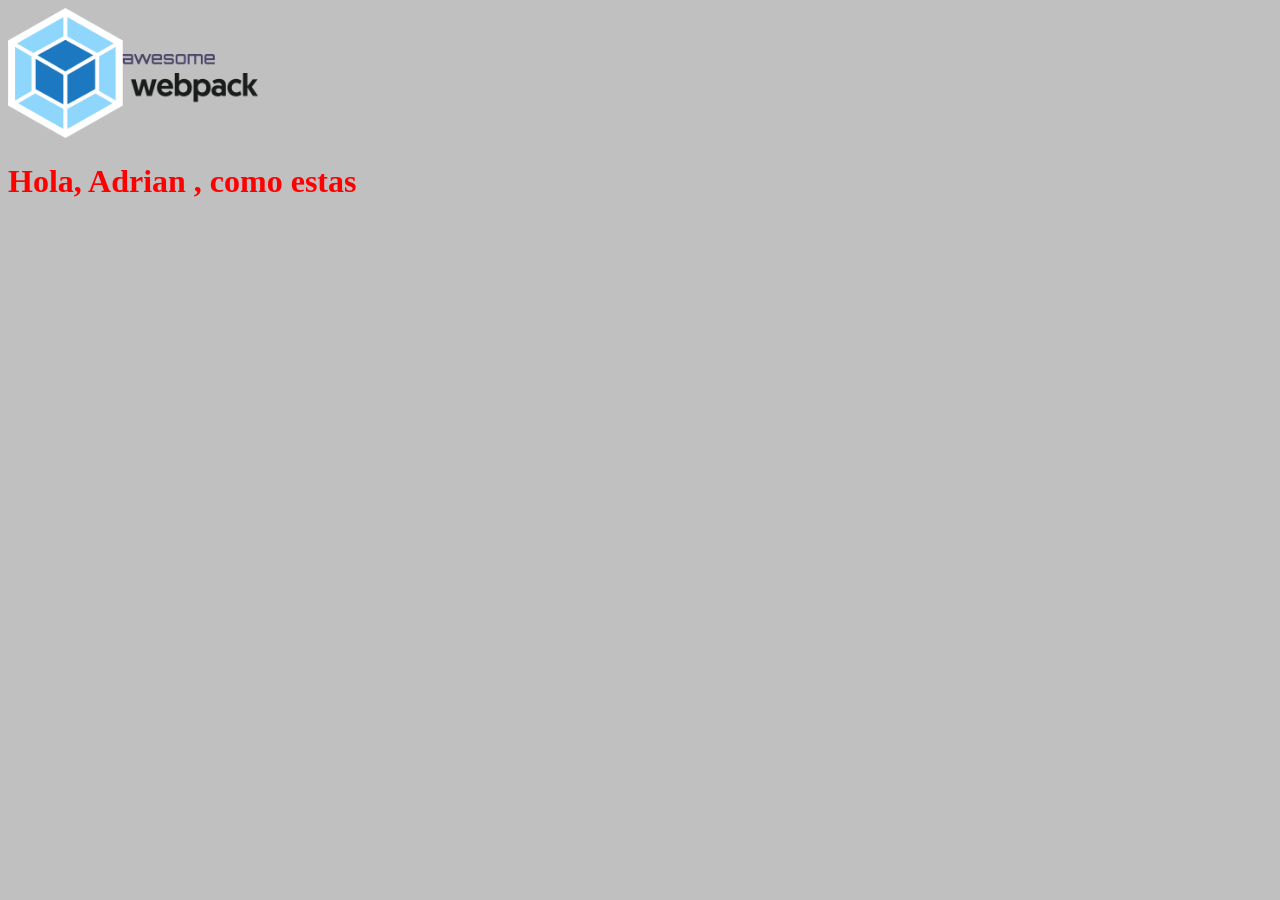
<file: docs/index.html>
<!DOCTYPE html>
<html lang="en">
<head>
    <meta charset="UTF-8">
    <meta name="viewport" content="width=device-width, initial-scale=1.0">
    <title>Webpack</title>
<link href="main.f9c0367872e398e3219b.css" rel="stylesheet"></head>
<body>

    
    <img src="assets/webpack1.png" alt="Webpack logo" width="250px">

<script type="text/javascript" src="main.862efbffc676b13b3650.js"></script></body>
</html>
</file>
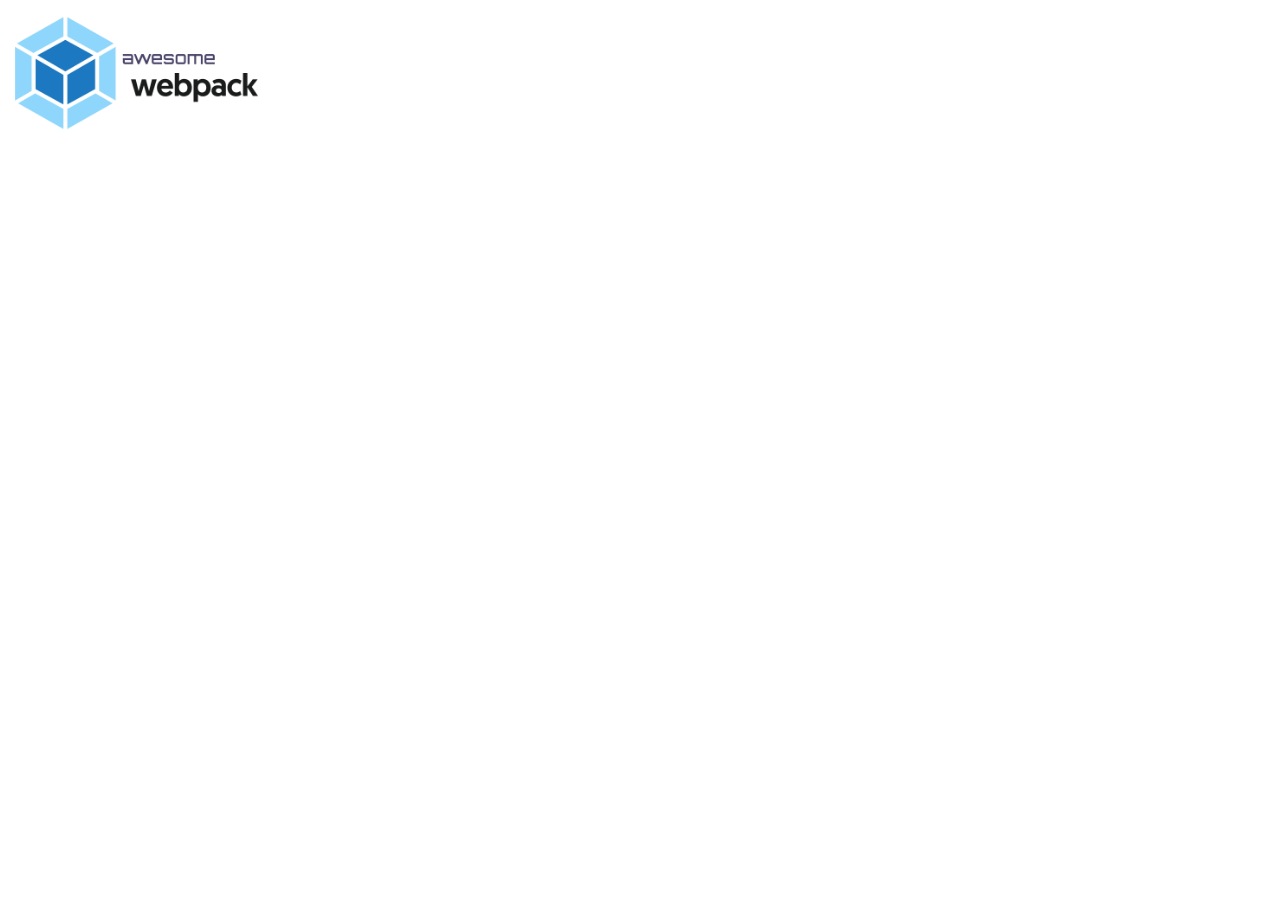
<file: src/index.html>
<!DOCTYPE html>
<html lang="en">
<head>
    <meta charset="UTF-8">
    <meta name="viewport" content="width=device-width, initial-scale=1.0">
    <title>Webpack</title>
</head>
<body>

    
    <img src="./assets/webpack1.png" alt="Webpack logo" width="250px">

</body>
</html>
</file>
<file: docs/main.f9c0367872e398e3219b.css>
body,html{background-color:silver}
</file>
